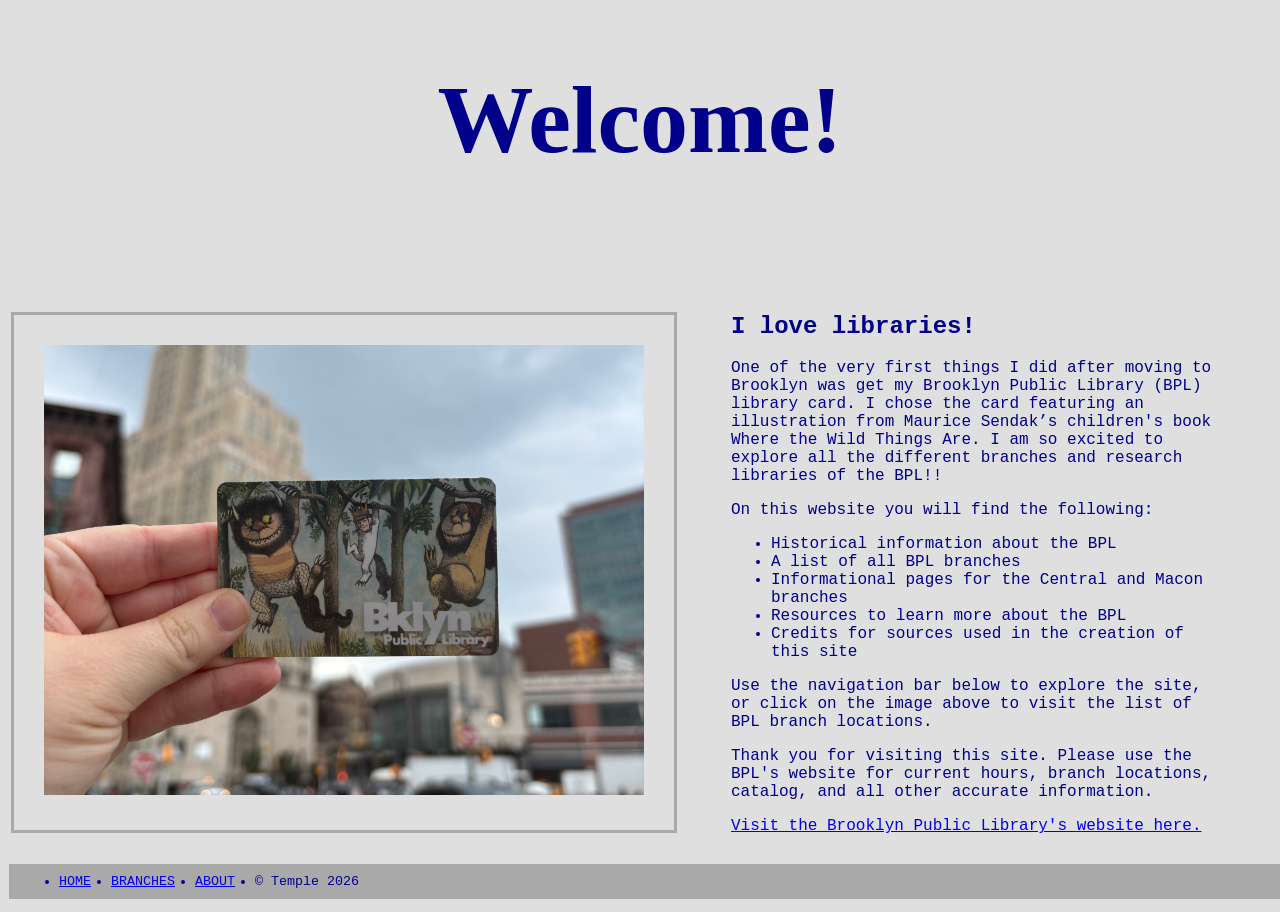
<file: index.html>
<!DOCTYPE html>
<html lang="en">
    <head>
        <meta charset="UTF-8">
        <title>BPL</title>
        <link rel="stylesheet" href="stylesheet.css">

    </head>
<body class="textstyle">
    <h1 class="indexheader">Welcome!</h1>
    <table>
        <tr>
                <td>
                    <div class=imagebox>
                    <a href="branches.html"><img src="librarycard.jpg" width = 600 alt="hand holding the BPL card"></a>
                    </div>
                </td>
                <td>
                    <div class=textbox>
                    <h2>I love libraries!</h2>
                    <p>One of the very first things I did after moving to Brooklyn was get my Brooklyn Public Library (BPL) library card. I chose the card featuring an illustration from Maurice Sendak’s children's book Where the Wild Things Are. I am so excited to explore all the different branches and research libraries of the BPL!!</p>
                    <p>On this website you will find the following: </p>
                        <ul>
                            <li>Historical information about the BPL</li>
                            <li>A list of all BPL branches</li>
                            <li>Informational pages for the Central and Macon branches</li>
                            <li>Resources to learn more about the BPL</li>
                            <li>Credits for sources used in the creation of this site</li>
                        </ul>
                    <p>Use the navigation bar below to explore the site, or click on the image above to visit the list of BPL branch locations.</p>
                    <p>Thank you for visiting this site. Please use the BPL's website for current hours, branch locations, catalog, and all other accurate information.</p>
                    <p><a href= "https://www.bklynlibrary.org/" target="_blank">Visit the Brooklyn Public Library's website here.</a></p></div>
                </td>
        </tr>
</table>
<footer>
<nav class="footer">
    <ul>
        <li><a href="index.html">HOME</a></li>
        <li><a href="branches.html">BRANCHES</a></li>
        <li><a href="resources.html">ABOUT</a></li>
        <li>&copy; Temple 2026</li>
    </ul>
</nav>
    </footer>
</body>
</html>
</file>
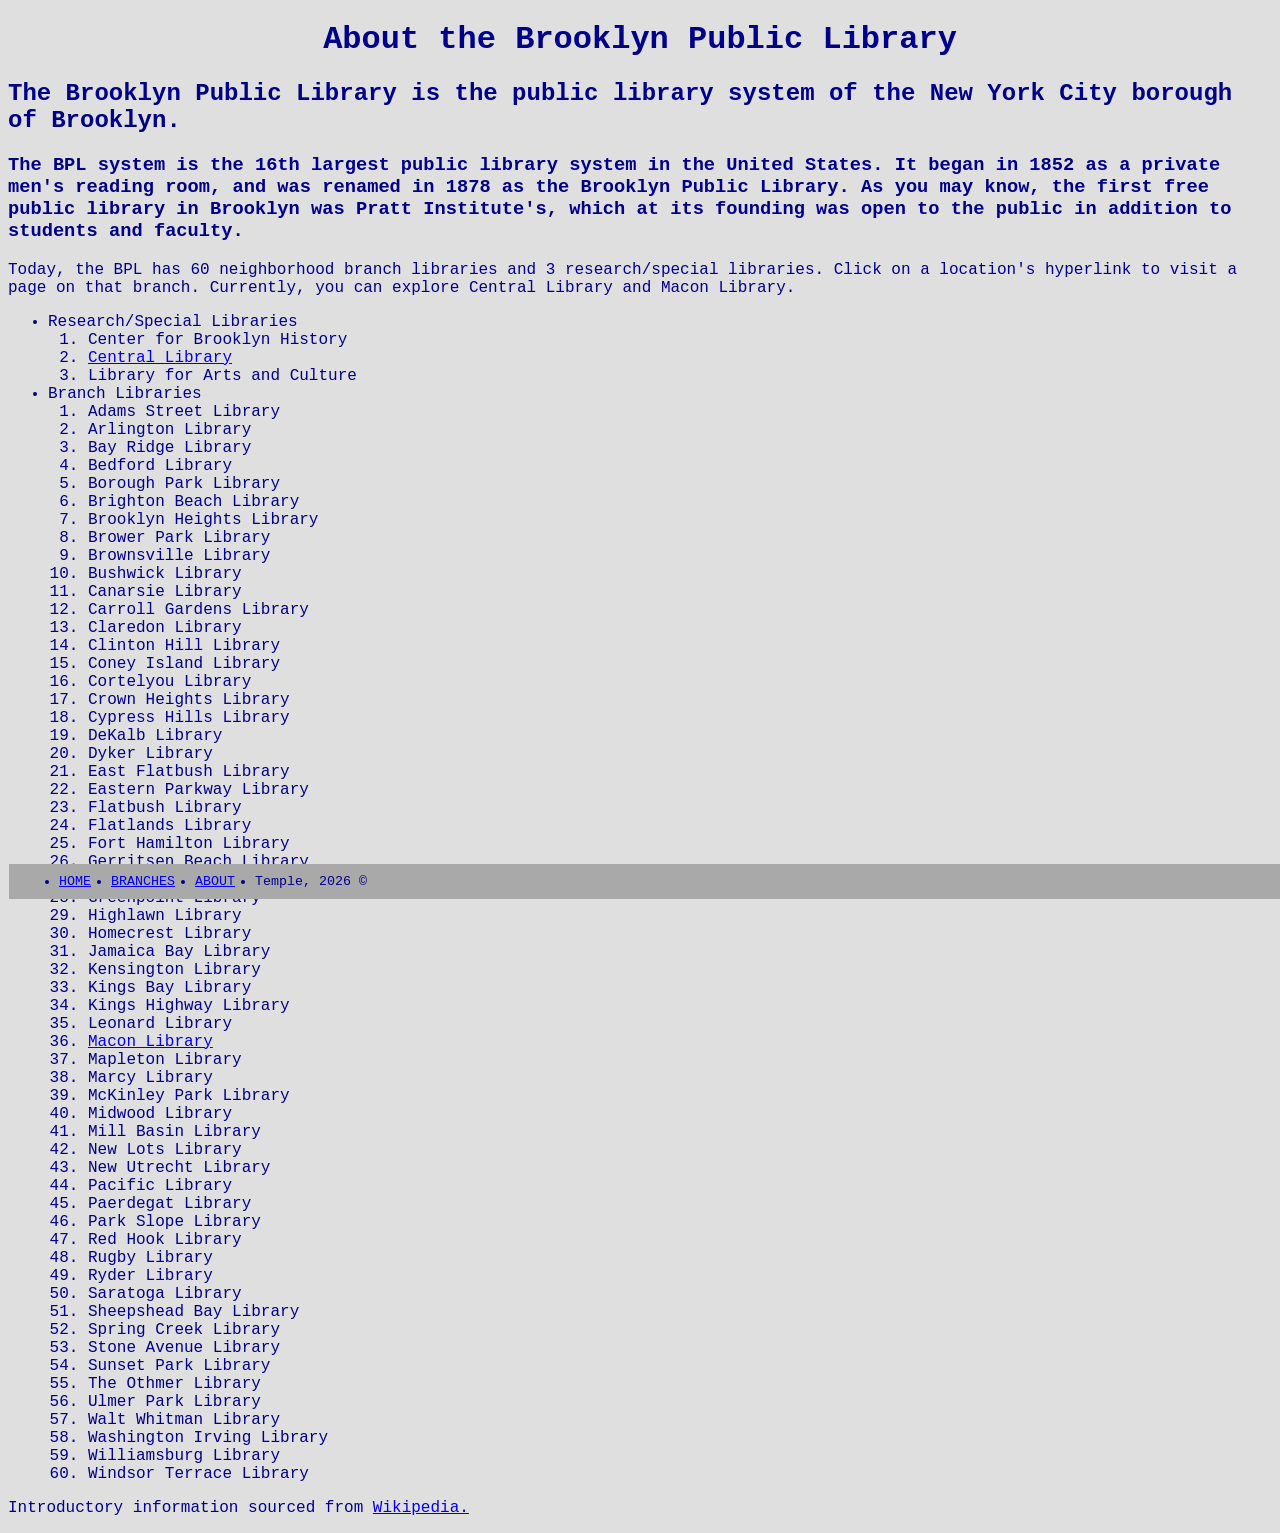
<file: branches.html>
<!DOCTYPE html>
<html lang="en">
    <head>
        <meta charset="UTF-8" />
        <title>About BPL</title>
        <link rel="stylesheet" href="stylesheet.css">
    </head>
    <body class="textstyle">

    <h1>
        About the Brooklyn Public Library
    </h1>
        <h2>The Brooklyn Public Library is the public library system of the New York City borough of Brooklyn.</h2>
    <h3>
    The BPL system is the 16th largest public library system in the United States.
    It began in 1852 as a private men's reading room, and was renamed in 1878 as the Brooklyn Public Library.
        As you may know, the first free public library in Brooklyn was Pratt Institute's, which at its founding was open to the public in addition to students and faculty.
    </h3>
    <p>
        Today, the BPL has 60 neighborhood branch libraries and 3 research/special libraries.
        Click on a location's hyperlink to visit a page on that branch.
        Currently, you can explore Central Library and Macon Library.
    </p>
    <ul>
        <li>Research/Special Libraries  
            <ol>
                <li>Center for Brooklyn History</li>
                <li><a href="central.html">Central Library</a></li>
                <li>Library for Arts and Culture</li>
            </ol> </li>
        <li>Branch Libraries
            <ol>
                <li>Adams Street Library</li>
                <li>Arlington Library</li>
                <li>Bay Ridge Library</li>
                <li>Bedford Library</li>
                <li>Borough Park Library</li>
                <li>Brighton Beach Library</li>
                <li>Brooklyn Heights Library</li>
                <li>Brower Park Library</li>
                <li>Brownsville Library</li>
                <li>Bushwick Library</li>
                <li>Canarsie Library</li>
                <li>Carroll Gardens Library</li>
                <li>Claredon Library</li>
                <li>Clinton Hill Library</li>
                <li>Coney Island Library</li>
                <li>Cortelyou Library</li>
                <li>Crown Heights Library</li>
                <li>Cypress Hills Library</li>
                <li>DeKalb Library</li>
                <li>Dyker Library</li>
                <li>East Flatbush Library</li>
                <li>Eastern Parkway Library</li>
                <li>Flatbush Library</li>
                <li>Flatlands Library</li>
                <li>Fort Hamilton Library</li>
                <li>Gerritsen Beach Library</li>
                <li>Gravesend Library</li>
                <li>Greenpoint Library</li>
                <li>Highlawn Library</li>
                <li>Homecrest Library</li>
                <li>Jamaica Bay Library</li>
                <li>Kensington Library</li>
                <li>Kings Bay Library</li>
                <li>Kings Highway Library</li>
                <li>Leonard Library</li>
                <li><a href="macon.html">Macon Library</a></li>
                <li>Mapleton Library</li>
                <li>Marcy Library</li>
                <li>McKinley Park Library</li>
                <li>Midwood Library</li>
                <li>Mill Basin Library</li>
                <li>New Lots Library</li>
                <li>New Utrecht Library</li>
                <li>Pacific Library</li>
                <li>Paerdegat Library</li>
                <li>Park Slope Library</li>
                <li>Red Hook Library</li>
                <li>Rugby Library</li>
                <li>Ryder Library</li>
                <li>Saratoga Library</li>
                <li>Sheepshead Bay Library</li>
                <li>Spring Creek Library</li>
                <li>Stone Avenue Library</li>
                <li>Sunset Park Library</li>
                <li>The Othmer Library</li>
                <li>Ulmer Park Library</li>
                <li>Walt Whitman Library</li>
                <li>Washington Irving Library</li>
                <li>Williamsburg Library</li>
                <li>Windsor Terrace Library</li>
            </ol> </li>
    </ul>
    <p>Introductory information sourced from <a href="https://en.wikipedia.org/wiki/Brooklyn_Public_Library" target="_blank">Wikipedia.</a> </p>
  <footer>
    <nav class="footer">
    <ul>
        <li><a href="index.html">HOME</a></li>
        <li><a href="branches.html">BRANCHES</a></li>
        <li><a href="resources.html">ABOUT</a></li>
        <li>Temple, 2026 &copy;</li>
    </ul>
    </nav>
</footer>
    </body>
</html>
</file>
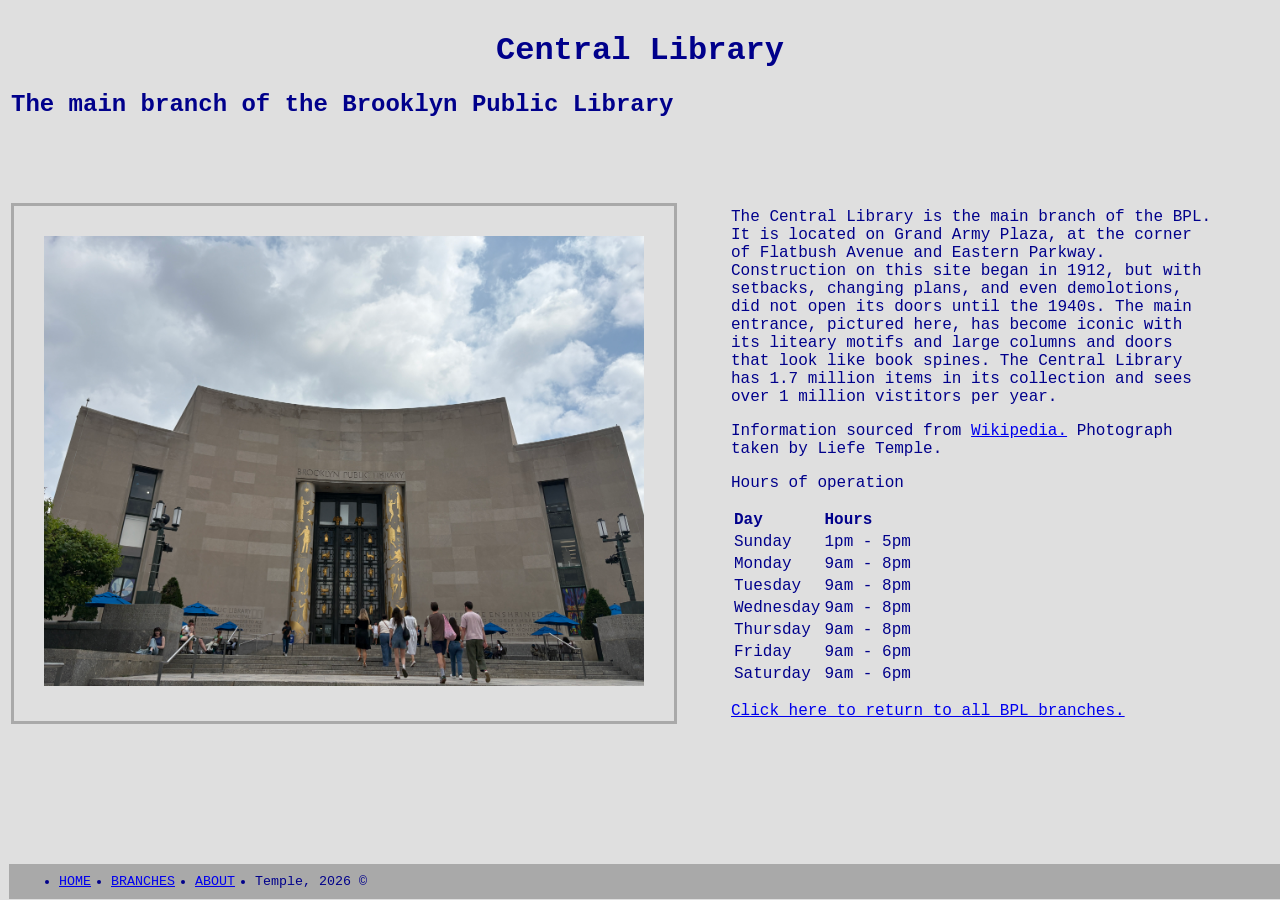
<file: central.html>
<!DOCTYPE html>
<html lang="en">
    <head>
        <meta charset="UTF-8" />
        <title>Central Library</title>
        <link rel="stylesheet" href="stylesheet.css">
    </head>
    <body class="textstyle">
        
    <table>
        <tr>
            <td colspan="2">
                <h1>Central Library</h1>
                <h2>The main branch of the Brooklyn Public Library</h2></td>
        </tr>
        <tr>
            <td>
                <div class=imagebox>
                <img src="centralbranch.JPG" width = 600 alt="BPL Central Library exterior"></div>
            </td>
            <td>
                <div class=textbox>
                    <p>The Central Library is the main branch of the BPL. It is located on Grand Army Plaza, at the corner of Flatbush Avenue and Eastern Parkway. Construction on this site began in 1912, but with setbacks, changing plans, and even demolotions, did not open its doors until the 1940s. The main entrance, pictured here, has become iconic with its liteary motifs and large columns and doors that look like book spines. The Central Library has 1.7 million items in its collection and sees over 1 million vistitors per year.</p>
                    <p>Information sourced from <a href="https://en.wikipedia.org/wiki/Central_Library_(Brooklyn_Public_Library)" target="_blank">Wikipedia.</a> Photograph taken by Liefe Temple.</p>
                    <p>Hours of operation</p>
                        <table>
                            <tr>
                                <th>Day</th>
                                <th>Hours</th>
                            </tr>
                            <tr>
                                <td>Sunday</td>
                                <td>1pm - 5pm</td>
                            </tr>
                            <tr>
                                <td>Monday</td>
                                <td>9am - 8pm</td>
                            </tr>
                            <tr>
                                <td>Tuesday</td>
                                <td>9am - 8pm</td>
                            </tr>
                            <tr>
                                <td>Wednesday</td>
                                <td>9am - 8pm</td>
                            </tr>
                            <tr>
                                <td>Thursday</td>
                                <td>9am - 8pm</td>
                            </tr>
                            <tr>
                                <td>Friday</td>
                                <td>9am - 6pm</td>
                            </tr>
                            <tr>
                                <td>Saturday</td>
                                <td>9am - 6pm</td>
                            </tr>
                        </table>
                    <p><a href="branches.html">Click here to return to all BPL branches.</a></p>        
                </div></td></tr></table>
<footer>
<nav class="footer">
    <ul>
        <li><a href="index.html">HOME</a></li>
        <li><a href="branches.html">BRANCHES</a></li>
        <li><a href="resources.html">ABOUT</a></li>
        <li>Temple, 2026 &copy;</li>
    </ul> </nav>
</footer>
    </body>
</html>
</file>
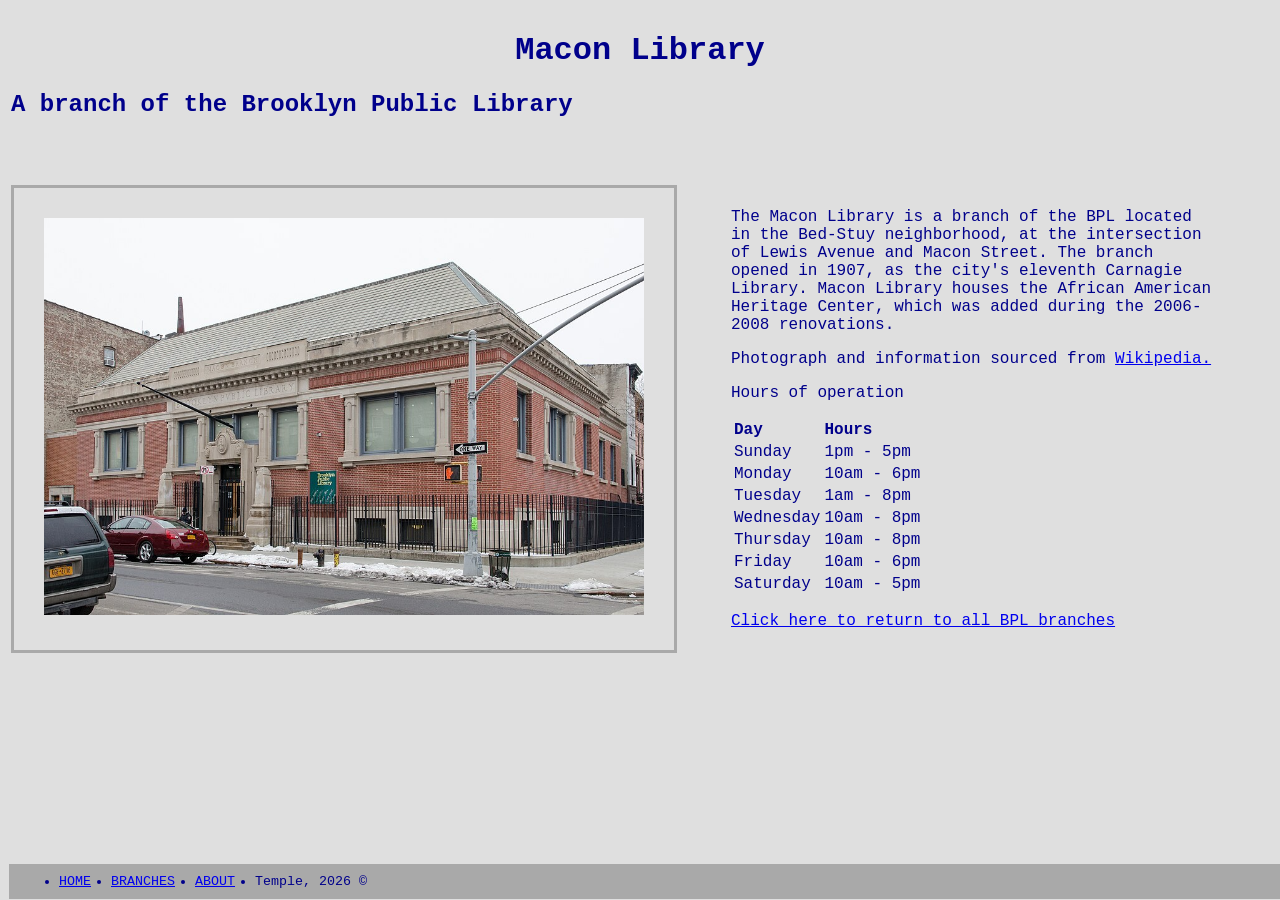
<file: macon.html>
<!DOCTYPE html>
<html lang="en">
    <head>
        <meta charset="UTF-8"/>
        <title>Macon Library</title>
        <link rel="stylesheet" href="stylesheet.css">
        
    </head>
    <body class="textstyle">
        
        
    <table>
    <tr>
        <td colspan="2"> 
            <h1>Macon Library</h1>
            <h2>A branch of the Brooklyn Public Library</h2>
        </td>
    </tr>
    <tr>
        <td>
            <div class=imagebox>
            <img src="macon-wikimedia.jpg" width = 600 alt="exterior of the Macon branch">
            </div>
        </td>
        <td>
            <div class=textbox>
        <p>The Macon Library is a branch of the BPL located in the Bed-Stuy neighborhood, at the intersection of Lewis Avenue and Macon Street. The branch opened in 1907, as the city's eleventh Carnagie Library. Macon Library houses the African American Heritage Center, which was added during the 2006-2008 renovations. </p>
        <p>Photograph and information sourced from <a href ="https://en.wikipedia.org/wiki/Macon_Library" target="_blank"> Wikipedia.</a></p>
        <p>Hours of operation</p>
    <table>
        <tr>
            <th>Day</th>
            <th>Hours</th>
        </tr>
        <tr>
            <td>Sunday</td>
            <td>1pm - 5pm</td>
        </tr>
        <tr>
            <td>Monday</td>
            <td>10am - 6pm</td>
        </tr>
        <tr>
            <td>Tuesday</td>
            <td>1am - 8pm</td>
        </tr>
        <tr>
            <td>Wednesday</td>
            <td>10am - 8pm</td>
        </tr>
        <tr>
            <td>Thursday</td>
            <td>10am - 8pm</td>
        </tr>
        <tr>
            <td>Friday</td>
            <td>10am - 6pm</td>
        </tr>
        <tr>
            <td>Saturday</td>
            <td>10am - 5pm</td>
        </tr>
    </table>

    <p class="textstyle"><a href="branches.html">Click here to return to all BPL branches</a></p>
    </div>
            </td>
    </tr>
</table>
    

<footer>
<nav class="footer">
    <ul>
        <li><a href="index.html">HOME</a></li>
        <li><a href="branches.html">BRANCHES</a></li>
        <li><a href="resources.html">ABOUT</a></li>
        <li>Temple, 2026 &copy;</li>
            </ul> </nav>
    </footer>
    </body>
</html>
</file>
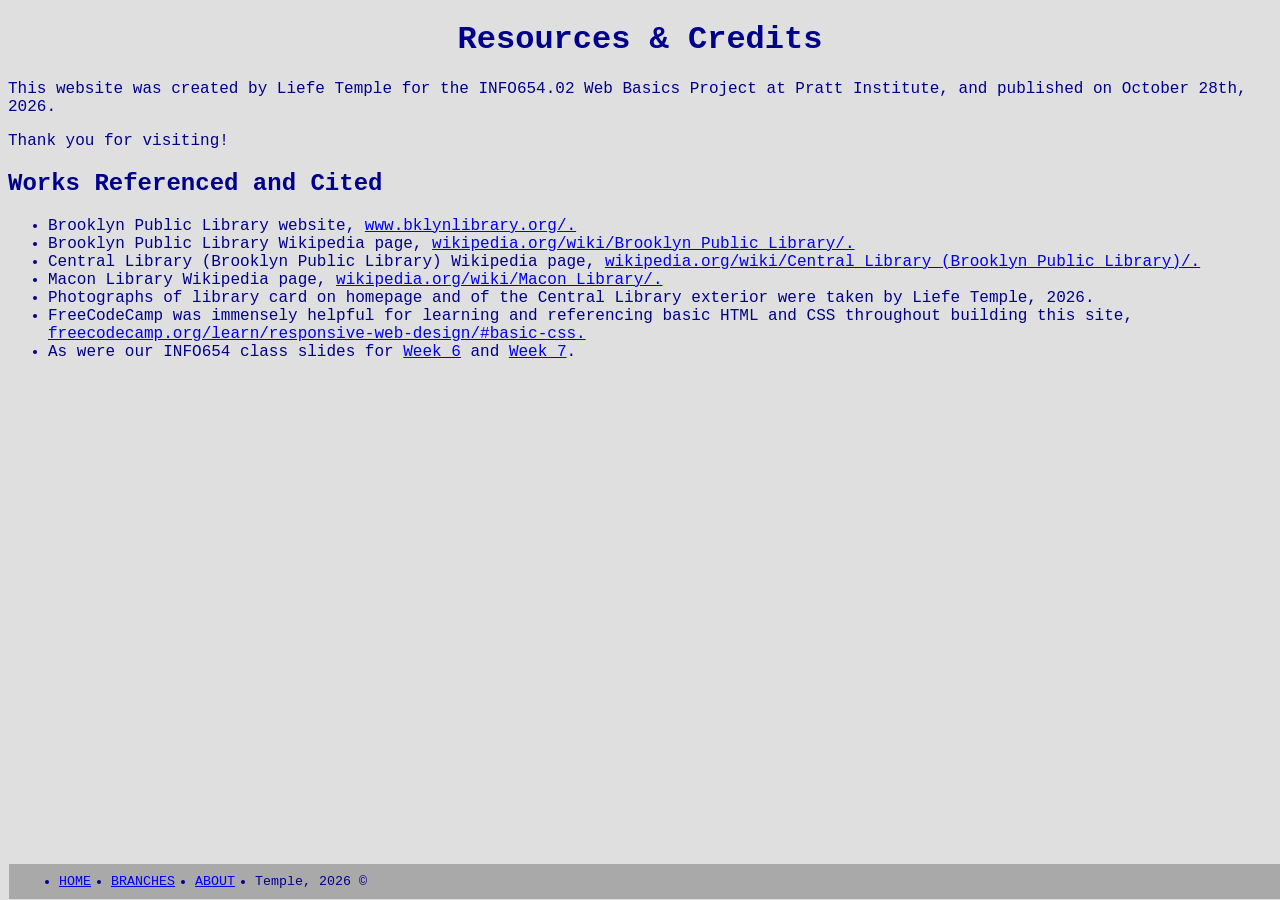
<file: resources.html>
<!DOCTYPE html>
<html lang="en">
    <head>
        <meta charset="UTF-8" />
        <title>Resources</title>
        <link rel="stylesheet" href="stylesheet.css">
    </head>
    <body class="textstyle">
    <h1>Resources & Credits</h1>
        <p>This website was created by Liefe Temple for the INFO654.02 Web Basics Project at Pratt Institute, and published on October 28th, 2026.</p>
        <p>Thank you for visiting!</p>
        <h2>Works Referenced and Cited</h2>
        <ul>           
            <li>Brooklyn Public Library website, <a href="www.bklynlibrary.org/.">www.bklynlibrary.org/.</a></li>
            <li>Brooklyn Public Library Wikipedia page, <a href="https://en.wikipedia.org/wiki/Brooklyn_Public_Library/.">wikipedia.org/wiki/Brooklyn_Public_Library/.</a></li>
            <li>Central Library (Brooklyn Public Library) Wikipedia page, <a href ="https://en.wikipedia.org/wiki/Central_Library_(Brooklyn_Public_Library)">wikipedia.org/wiki/Central_Library_(Brooklyn_Public_Library)/.</a></li>
            <li>Macon Library Wikipedia page, <a href ="https://en.wikipedia.org/wiki/Macon_Library/.">wikipedia.org/wiki/Macon_Library/.</a></li>
            <li>Photographs of library card on homepage and of the Central Library exterior were taken by Liefe Temple, 2026.</li>
            <li>FreeCodeCamp was immensely helpful for learning and referencing basic HTML and CSS throughout building this site, <a href="https://www.freecodecamp.org/learn/responsive-web-design/#basic-css">freecodecamp.org/learn/responsive-web-design/#basic-css.</a></li>
            <li>As were our INFO654 class slides for
                <a href="https://docs.google.com/presentation/d/15Yp23qv3XdA-vLJloCj4duNLsTLZc7xAVrAn838kwkw/edit?usp=sharing">Week 6</a>
                and <a href="https://docs.google.com/presentation/d/1UztSO_oMpMun0kSj0Qk-HtPBbKfANyi1JsY-VFGg3Jc/edit?usp=sharing">Week 7</a>.    
            </li>
        </ul>
        <footer>
         <nav class="footer">
    <ul>
        <li><a href="index.html">HOME</a></li>
        <li><a href="branches.html">BRANCHES</a></li>
        <li><a href="resources.html">ABOUT</a></li>
        <li>Temple, 2026 &copy;</li>
            </ul> </nav>
    </footer>
    </body>
</html>
</file>
<file: stylesheet.css>
*{
  h1{text-align:center;}
  .indexheader {
    text-align:center;
    font-family: "Apple Chancery", "Brush Script MT", cursive;
    font-size: 6em; 
    color: darkblue;}
  .textstyle{
    font-family: 'Courier New', courier, monospace;
    color: darkblue;
  }
  body {
    background-color: rgba(211, 211, 211, 0.71);
  }
  .imagebox {
    padding: 30px;
    border-style: solid;
    border-color: darkgrey;
  }
  .textbox{
    padding: 50px;
    margin: auto;
    text-align: left;
  }
  .footer ul{
    background-color: darkgrey;
    margin: 1px;
    bottom: 0;
    width: 100%;
    color: darkblue;
    font-size: smaller;
    overflow: hidden;
    position: fixed;
  }
  .footer li{
    float: left;
    margin: 10px;}}
</file>
